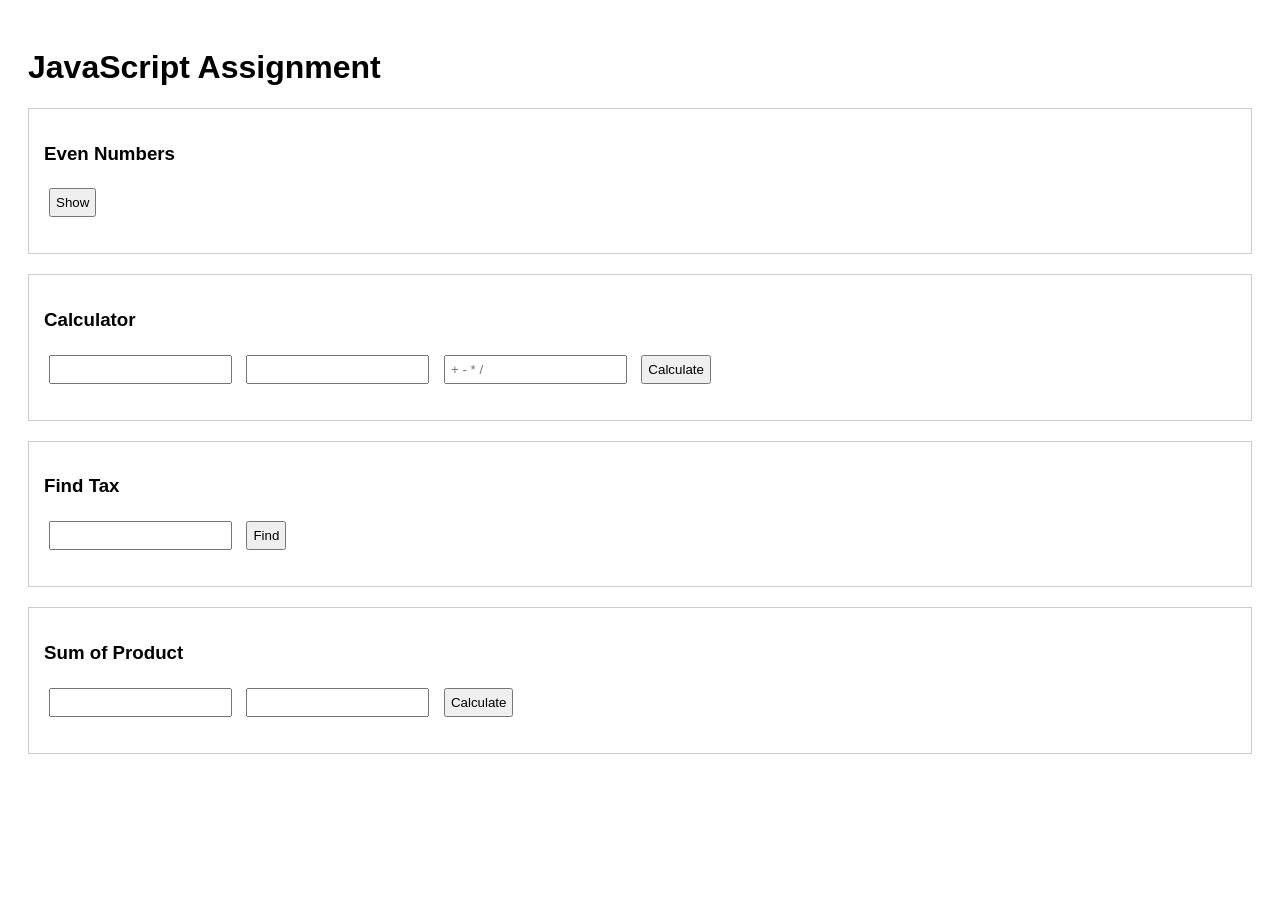
<file: Assignment2/index.html>
<!DOCTYPE html>
<html lang="en">
<head>
    <meta charset="UTF-8">
    <title>JS Assignment</title>

    <style>
        body {
            font-family: Arial;
            padding: 20px;
        }

        .box {
            border: 1px solid #ccc;
            padding: 15px;
            margin-bottom: 20px;
        }

        input, button {
            margin: 5px;
            padding: 5px;
        }
    </style>
</head>
<body>

    <h1>JavaScript Assignment</h1>

    <!-- Q1 -->
    <div class="box">
        <h3>Even Numbers</h3>
        <button onclick="showEven()">Show</button>
        <p id="evenResult"></p>
    </div>

    <!-- Q2 -->
    <div class="box">
        <h3>Calculator</h3>
        <input type="number" id="num1">
        <input type="number" id="num2">
        <input type="text" id="operator" placeholder="+ - * /">
        <button onclick="calculate()">Calculate</button>
        <p id="calcResult"></p>
    </div>

    <!-- Q3 -->
    <div class="box">
        <h3>Find Tax</h3>
        <input type="number" id="salary">
        <button onclick="findTax()">Find</button>
        <p id="taxResult"></p>
    </div>

    <!-- Q4 -->
    <div class="box">
        <h3>Sum of Product</h3>
        <input type="number" id="n1">
        <input type="number" id="n2">
        <button onclick="sumProduct()">Calculate</button>
        <p id="sumResult"></p>
    </div>

    <script src="script.js"></script>

</body>
</html>
</file>
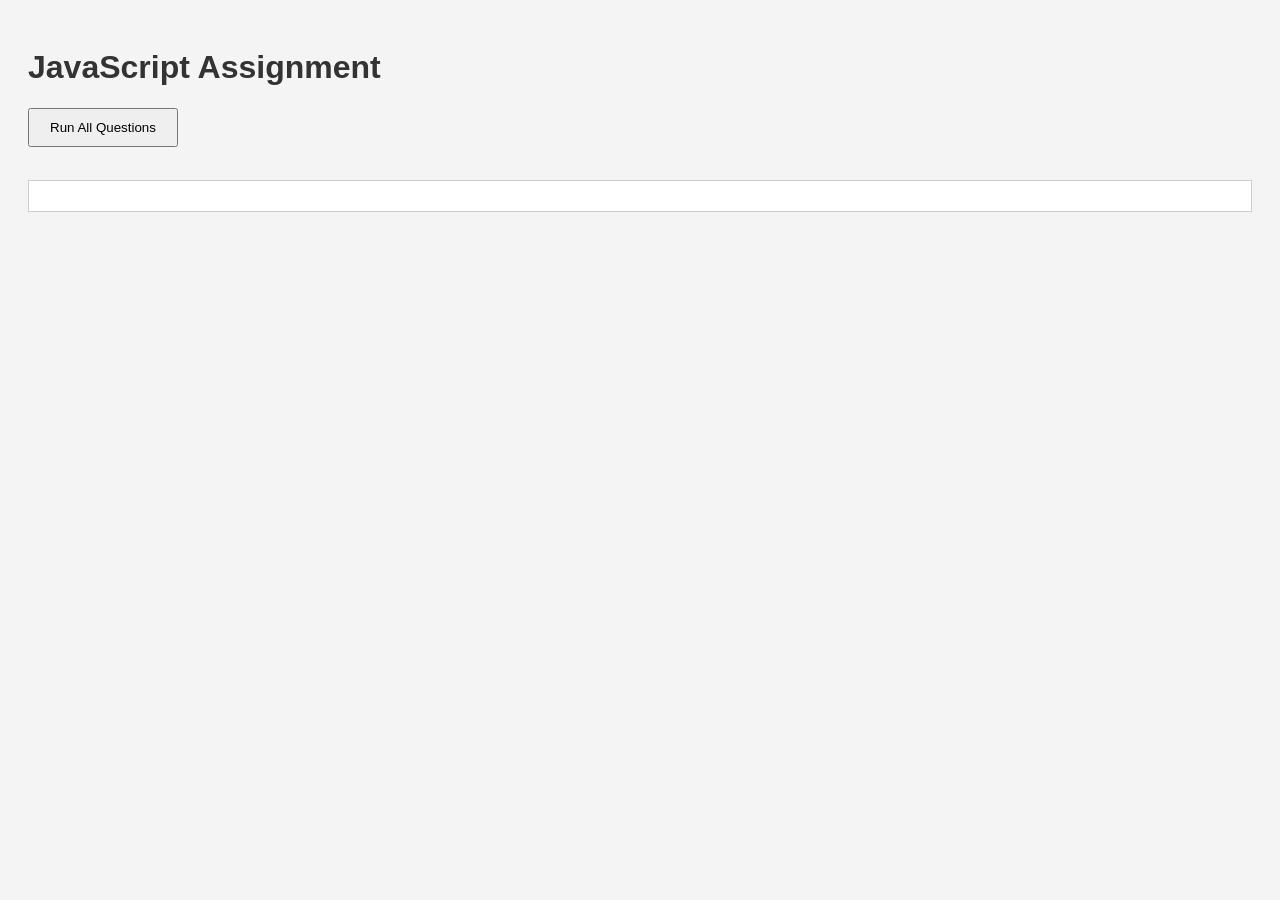
<file: Assignment3/index.html>
<!DOCTYPE html>
<html lang="en">
<head>
    <meta charset="UTF-8">
    <title>JS Assignment 2</title>
    <link rel="stylesheet" href="style.css">
</head>
<body>

    <h1>JavaScript Assignment</h1>

    <button onclick="runAll()">Run All Questions</button>

    <pre id="output"></pre>

    <script src="script.js"></script>
</body>
</html>
</file>
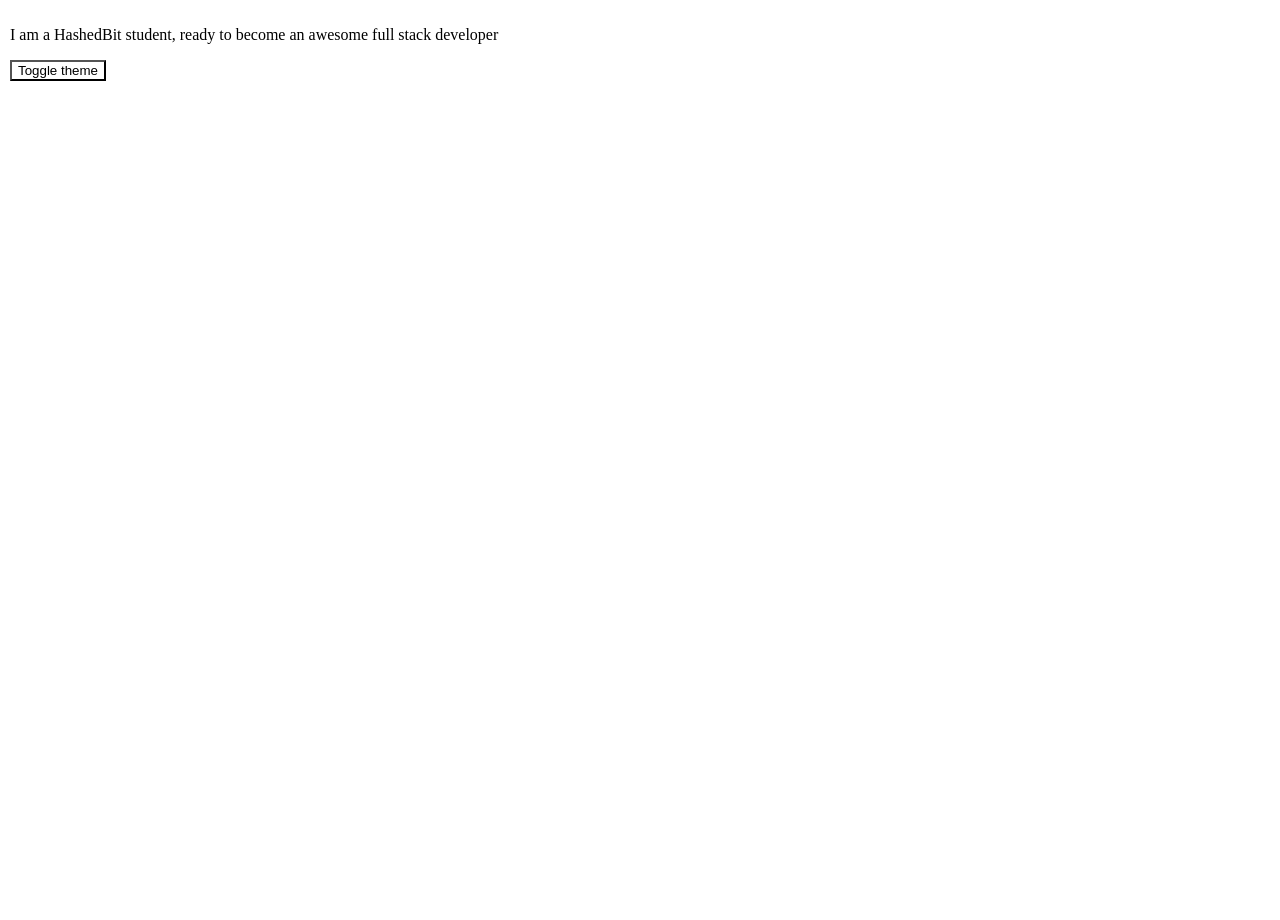
<file: Assignment4 I/index.html>
<!DOCTYPE html>
<html lang="en">
<head>
    <meta charset="UTF-8">
    <meta name="viewport" content="width=device-width, initial-scale=1.0">
    <title>Dark Theme Toggle</title>

    
    <link rel="stylesheet" href="style.css">
</head>
<body>

    <div id="app" class="day">
        <p>I am a HashedBit student, ready to become an awesome full stack developer</p>
        <button onclick="swapTheme()" id="swap" class="button_day">
            Toggle theme
        </button>
    </div>

    <script src="script.js"></script>
</body>
</html>
</file>
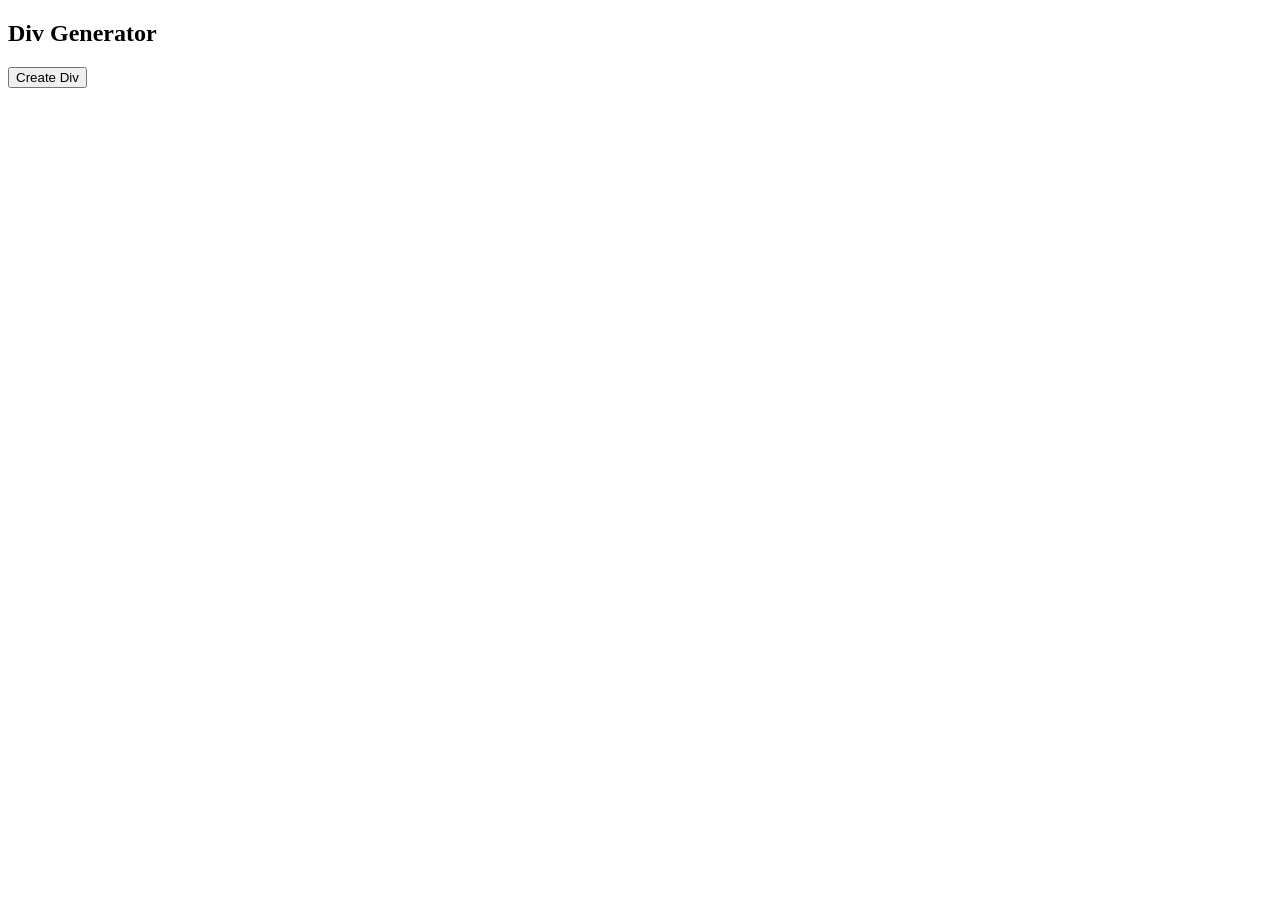
<file: Assignment4 II/index.html>
<!-- Task Statement

Write a JavaScript function createDiv(width, height, text) that creates and adds a new div element inside the #container div with the specified width and height. The div element should have text as its text content.

Note: Do not modify the HTML code

Note: width and height which are passed as arguments to the createDiv function do not contain the unit. Make sure to add the unit of "px" to it before setting the values -->
<!DOCTYPE html>
<html lang="en">
<head>
    <meta charset="UTF-8">
    <meta name="viewport" content="width=device-width, initial-scale=1.0">
    <title>Div Creation</title>

    <link rel="stylesheet" href="style.css">
</head>
<body>

    <h2>Div Generator</h2>

    <div id="container"></div>

    <button onclick="createDiv(200, 100, 'Hello World')">
        Create Div
    </button>

    <script src="script.js"></script>
</body>
</html>
</file>
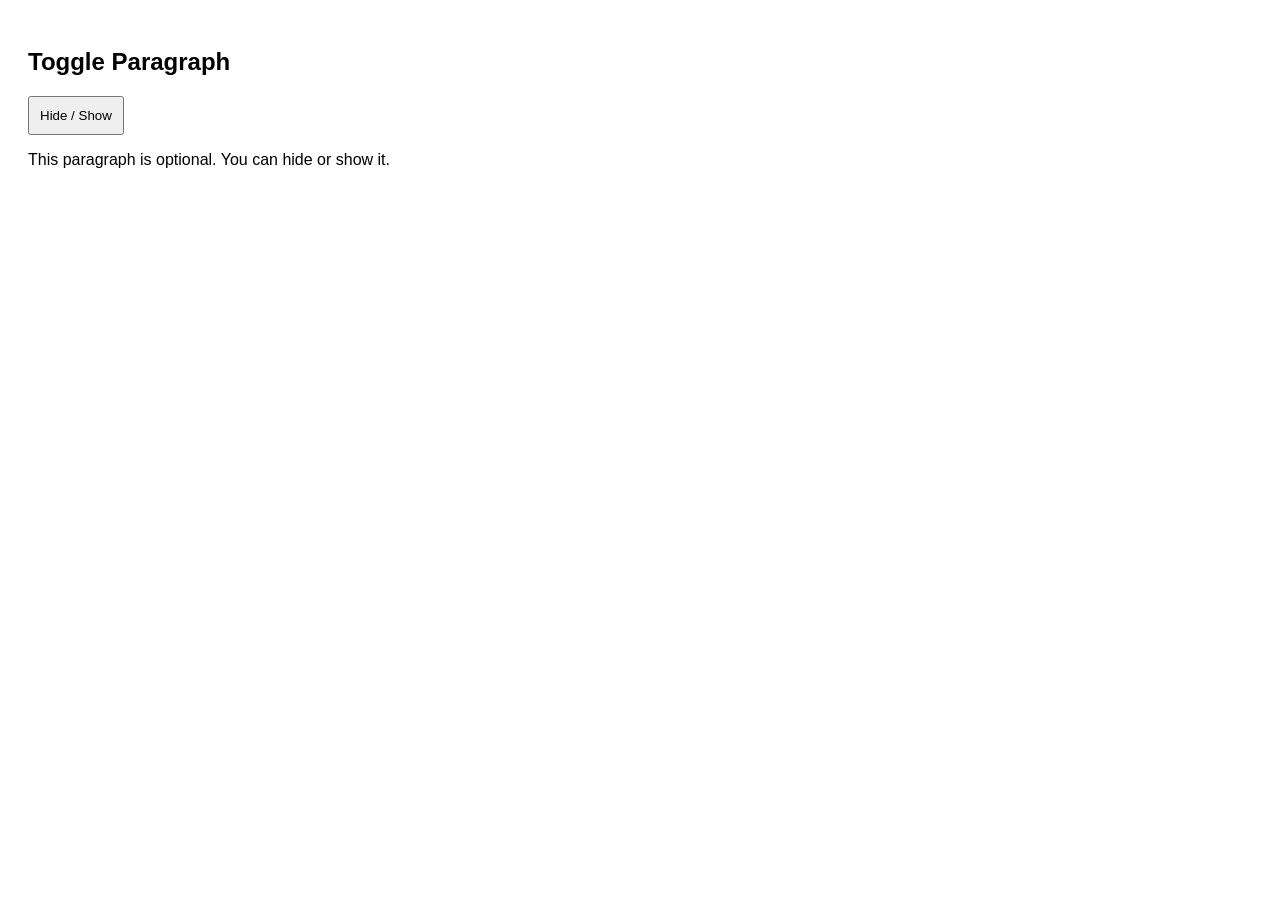
<file: Assignment4 III/index.html>
<!-- Task Statement

You have a document and that has one paragraph that is important for some of your audience but useless for the rest. You want to ensure that your users get to choose if they want to hide or see the paragraph.

There is a button that, on click, toggles the visibility of the paragraph <p> with id as useless-paragraph.

That means, if the paragraph is visible, button click should hide it and if it is not visible, the button click should show it.

The HTML is already provided to you. You only need to write the JS code.
 -->
<!DOCTYPE html>
<html lang="en">
<head>
    <meta charset="UTF-8">
    <meta name="viewport" content="width=device-width, initial-scale=1.0">
    <title>Hide Show Paragraph</title>

    <link rel="stylesheet" href="style.css">
</head>
<body>

    <h2>Toggle Paragraph</h2>

    <button onclick="toggleVisibility()">Hide / Show</button>

    <p id="useless-paragraph">
        This paragraph is optional. You can hide or show it.
    </p>

    <script src="script.js"></script>
</body>
</html>
</file>
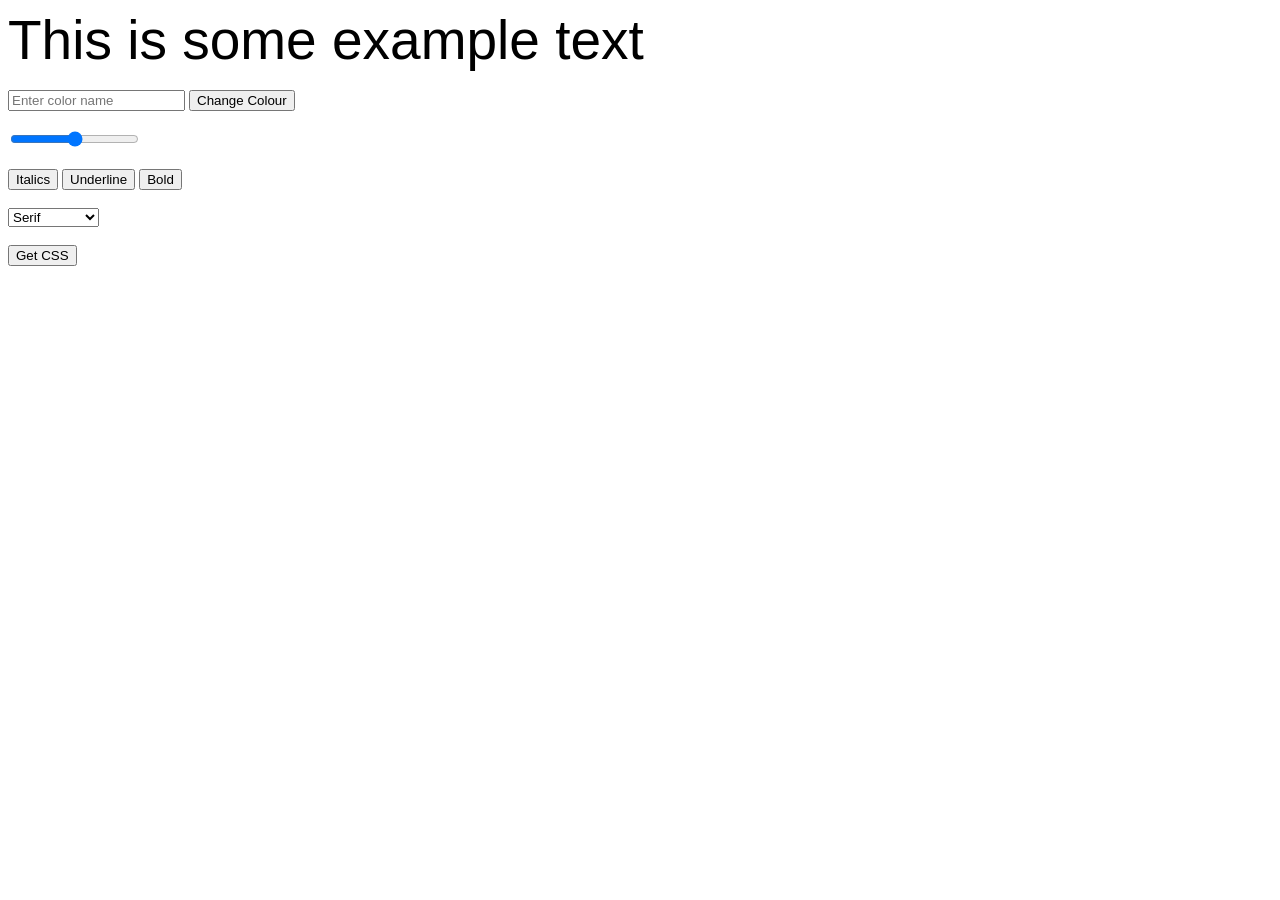
<file: Assignment4 IV/index.html>
<!-- Task Statement

Create a div with class='text-here' id='text-container' containing the text "This is some example text" inside it.

Create a textbox with id="colorbox" to change the color of the above text according to the value entered in the textbox on a button click.
The text input should have a button with id="colorchange" that changes the text color according to the input color.


Create a range input type with id="fontsize" for changing the size of the text. The default should be 55. The sizes should vary from 10 to 100.
When the user uses the slider and its value changes then the font size of the text inside the div with id='text container' should change according to the input value of the slider.

Create 3 buttons with ids "underline", "italic", and "bold" to change the text to bold, italics, underline, and vice versa.  The buttons should have a class="stylebt"

Make a dropdown list with id="list" containing the primary 5 font families, that is, Serif, Sans-Serif, Monospace, Cursive, and Fantasy and upon selection, the font of the above text should change accordingly.

The font families' options should have the value of "serif", "sans-serif", "monospace", "cursive", and "fantasy" respectively.

Create another button, with id="getstyle", that gives the above set CSS properties of the text in a way that can be straightaway copied to make any other text appear like the one in the div text container.

Display the CSS properties inside a paragraph with id="css-props" in the format
{Property name}: {Property value}, leaving a space between every two properties. For example, you have to print the color name, not the RGB value, which will be color: colourName;.
text-decoration: underline;, font-style: italic;, and font-weight: bold; CSS should be added on clicking theUnderline, Italic, and Bold buttons respectively. -->
<!DOCTYPE html>
<html lang="en">
<head>
    <meta charset="UTF-8">
    <meta name="viewport" content="width=device-width, initial-scale=1.0">
    <title>Dynamic CSS</title>

    <link rel="stylesheet" href="style.css">
</head>
<body>

<div class="text-here" id="text-container">
    This is some example text
</div>

<br>

<input type="text" id="colorbox" placeholder="Enter color name">
<button id="colorchange">Change Colour</button>

<br><br>

<input type="range" id="fontsize" min="10" max="100" value="55">

<br><br>

<button id="italic" class="stylebt">Italics</button>
<button id="underline" class="stylebt">Underline</button>
<button id="bold" class="stylebt">Bold</button>

<br><br>

<select id="list">
    <option value="serif">Serif</option>
    <option value="sans-serif">Sans-Serif</option>
    <option value="monospace">Monospace</option>
    <option value="cursive">Cursive</option>
    <option value="fantasy">Fantasy</option>
</select>

<br><br>

<button id="getstyle">Get CSS</button>

<br><br>

<p id="css-props"></p>

<script src="script.js"></script>
</body>
</html>
</file>
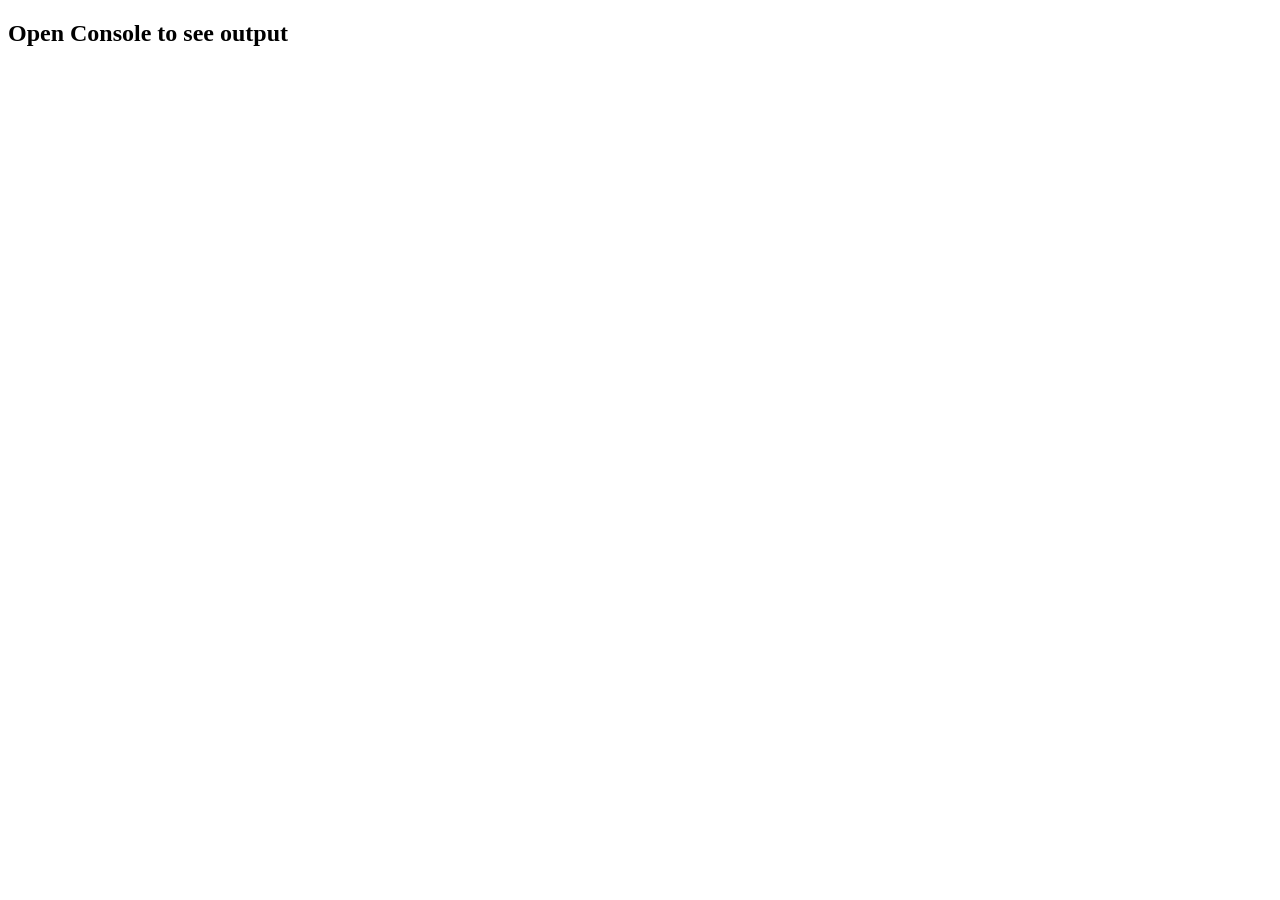
<file: Assignment9/index.html>
<!DOCTYPE html>
<html lang="en">
<head>
    <meta charset="UTF-8">
    <title>JS Practice</title>
</head>
<body>

    <h2>Open Console to see output</h2>

    <!-- Link JS file -->
    <script src="Assignment9.js"></script>

</body>
</html>
</file>
<file: Assignment3/style.css>
body {
    font-family: Arial;
    padding: 20px;
    background: #f4f4f4;
}

h1 {
    color: #333;
}

button {
    padding: 10px 20px;
    margin-bottom: 20px;
    cursor: pointer;
}

pre {
    background: #fff;
    padding: 15px;
    border: 1px solid #ccc;
    white-space: pre-wrap;
}
</file>
<file: Assignment4 I/style.css>
.day {
    background-color: white;
    color: black;
}

.night {
    background-color: black;
    color: gold;
}

.button_night {
    background-color: darkblue;
    color: white;
}

.button_day {
    background-color: white;
    color: black;
}

html, body {
    margin: 0px;
    height: 100%;
}

#app {
    height: 100%;
    padding: 10px;
}
</file>
<file: Assignment4 II/style.css>
#container {
    margin-top: 20px;
}

#container div {
    border: 1px solid black;
    margin: 10px 0;
    display: flex;
    align-items: center;
    justify-content: center;
    font-weight: bold;
}
</file>
<file: Assignment4 III/style.css>
body {
    font-family: Arial;
    padding: 20px;
}

button {
    padding: 10px;
    cursor: pointer;
}
</file>
<file: Assignment4 IV/style.css>
.text-here {
    font-size: 55px;
    font-family: sans-serif;
    color: black;
    text-decoration: none;
    font-style: normal;
    font-weight: normal;
}
</file>
